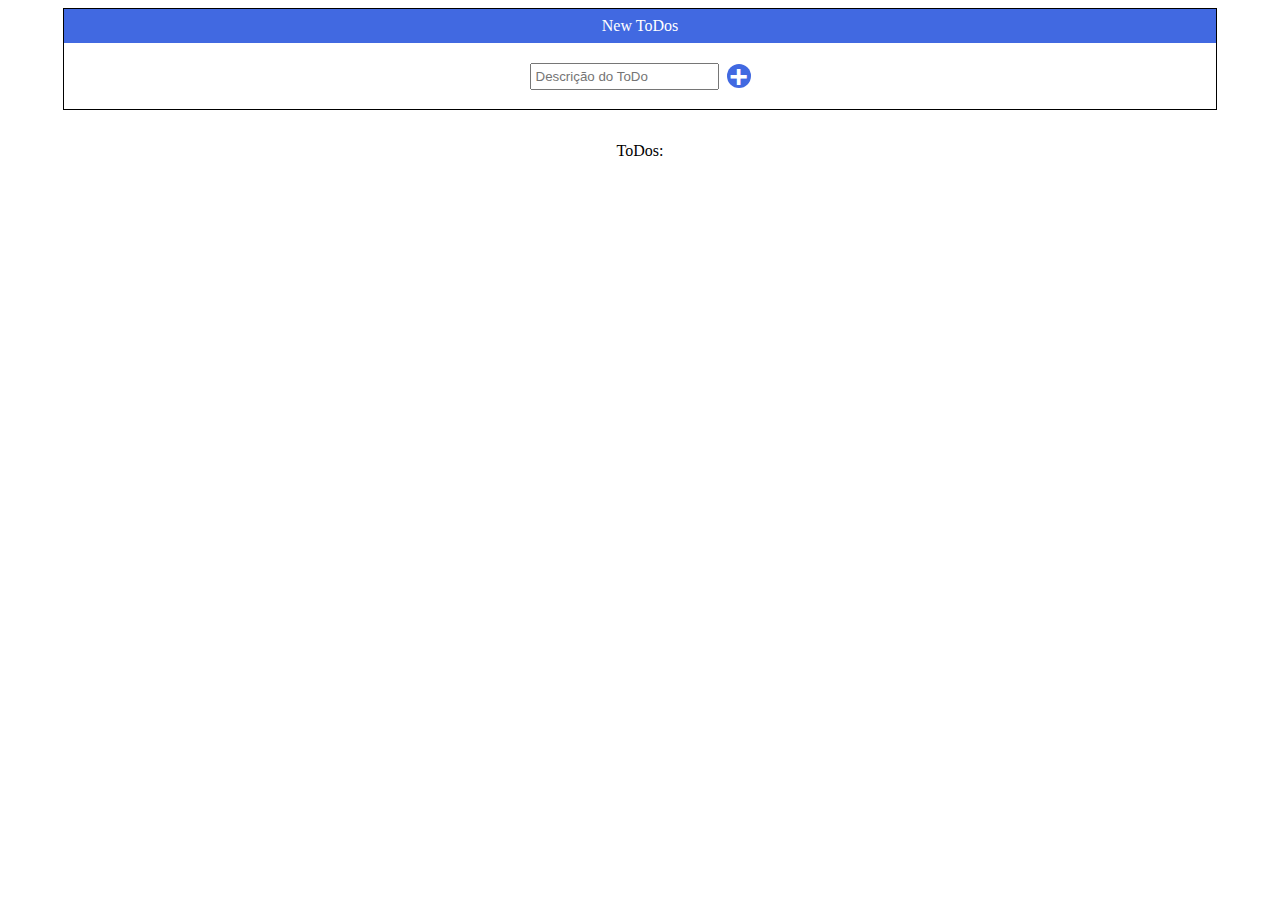
<file: class 07/index.html>
<!DOCTYPE html>
<html lang="en">
<head>
  <meta charset="UTF-8">
  <meta http-equiv="X-UA-Compatible" content="IE=edge">
  <link rel="stylesheet" type="text/css" href="styles.css" media="screen"/>
  <meta name="viewport" content="width=device-width, initial-scale=1.0">
  <title>ToDo List</title>
</head>
<body>
  <main>
    <div class="add-todo-div">
      <p>New ToDos</p>
      <div>
        <input type="text" id="input-add-todo" placeholder="Descrição do ToDo">
        <button id="btn-add-todo" type="submit">+</button>
      </div>
    </div>
  
    <div class="all-todos-div">
      <p>ToDos:</p>
      <div id="new-todos-container">
        <!-- Novos ToDos vão aqui -->
      </div>
    </div>
  </main>
  
  <script src="main.js"></script>
</body>
</html>
</file>
<file: class 07/styles.css>
* {
  margin: 0;
  padding: 0;
}

main {
  margin-top: 8px;
  width: 100%;
  display: flex;
  flex-direction: column;
  align-items: center;
}

.add-todo-div {
  width: 90%;
  height: 100px;
  border: 1px solid black;
  display: flex;
  flex-direction: column;
  align-items: center;
}
.add-todo-div > p {
  width: 100%;
  padding: 8px 0px;
  text-align: center;
  color: white;
  background-color: royalblue;
}
.add-todo-div > div {
  width: 100%;
  height: 100%;
  display: flex;
  align-items: center;
  justify-content: center;
}
.add-todo-div > div > input {
  padding: 4px;
  margin-right: 8px;
}
.add-todo-div > div > button {
  width: 24px;
  height: 24px;
  border: 0;
  border-radius: 100%;
  background-color: royalblue;
  color: white;
  font-weight: bolder;
  font-size: 32px;
  display: flex;
  align-items: center;
  justify-content: center;
}

.all-todos-div {
  margin-top: 24px;
  width: 90%;
  display: flex;
  flex-direction: column;
  align-items: center;
}
.all-todos-div > p {
  width: 100%;
  padding: 8px 0px;
  text-align: center;
}
.all-todos-div div {
  width: 100%;
}
.todo {
  padding: 8px;
  margin-bottom: 8px;
  border: 1px solid black;
  display: flex;
  align-items: center;
  justify-content: space-between;
}
</file>
